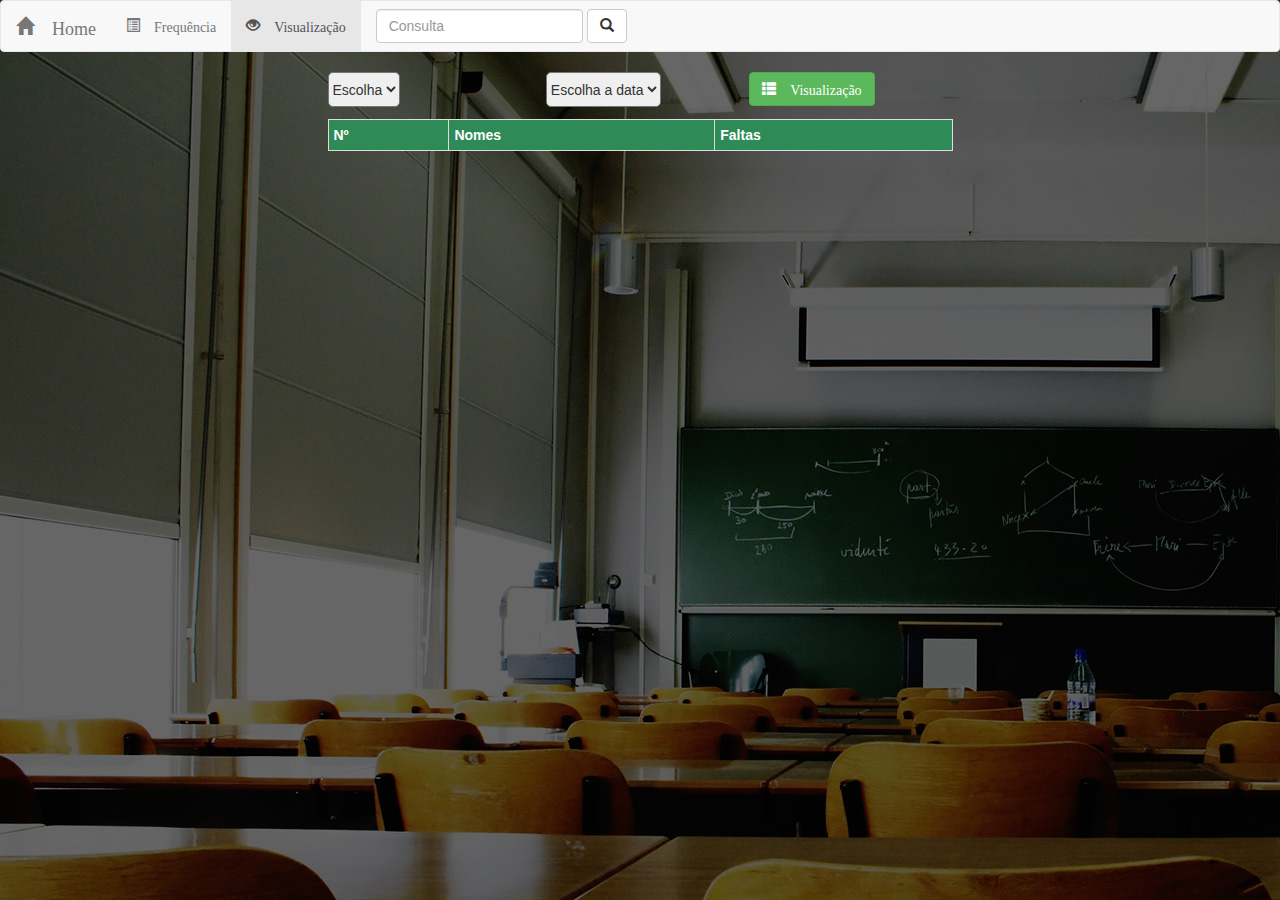
<file: freq_result.html>
<!DOCTYPE html>
<html>
<head>
<meta charset="utf-8">
<title>Sistema de Frequência</title>
<link rel="icon" href="Images/calendar-icon.png" type="image/x-icon"/>

<link href="bootstrap/css/bootstrap.min.css" rel="stylesheet" type="text/css">
<link href="bootstrap/css/frequencia.css" rel="stylesheet" type="text/css">
    <style>
			body{
				background-image: url(Images/back-freq.jpg);
			}
		</style>

</head>
<body>
		<nav class="navbar navbar-default">
  <div class="container-fluid">
    <!-- Brand and toggle get grouped for better mobile display -->
    <div class="navbar-header">
      <button type="button" class="navbar-toggle collapsed" data-toggle="collapse" data-target="#bs-example-navbar-collapse-1" aria-expanded="false">
        <span class="sr-only">Toggle navigation</span>
        <span class="icon-bar"></span>
        <span class="icon-bar"></span>
        <span class="icon-bar"></span>
      </button>
      <a class="navbar-brand" href="index.html"><span class="glyphicon glyphicon-home"> Home</span></a>
    </div>
    <!-- Collect the nav links, forms, and other content for toggling -->
    <div class="collapse navbar-collapse" id="bs-example-navbar-collapse-1">
      <ul class="nav navbar-nav">
        <li><a href="frequencia.html"><span class="glyphicon glyphicon-list-alt"> Frequência</span><span class="sr-only">(current)</span></a></li>
        <li class="active"><a href="#"><span class="glyphicon glyphicon-eye-open"> Visualização</span></a></li>
        <li class="dropdown">
      <form class="navbar-form navbar-left">
        <div class="form-group">
          <input type="text" class="form-control" placeholder="Consulta">
        </div>
        <button type="submit" class="btn btn-default"><span class="glyphicon glyphicon-search"></span></button>
      </form>
      <ul class="nav navbar-nav navbar-right">
    </div><!-- /.navbar-collapse -->
  </div><!-- /.container-fluid -->
</nav>

		<form method="post" class="form-horizontal">
				<div class="row tabelaNomes">
						<div class="col-md-2 col-md-offset-3">
				<select id="turma">
						<option>Escolha</option>
				</select>
						</div>

            <div class="col-md-2">
        <select id="data">
            <option >Escolha a data</option>
            <option value="01">Janeiro</option>
            <option value="02">Fevereiro</option>
            <option value="03">Março</option>
            <option value="04">Abril</option>
            <option value="05">Maio</option>
            <option value="06">Junho</option>
            <option value="07">Julho</option>
            <option value="08">Agosto</option>
            <option value="09">Setembro</option>
            <option value="10">Outubro</option>
            <option value="11">Novembro</option>
            <option value="12">Dezembro</option>
        </select>
            </div>

						<button class="btn btn-success" id="mostraDados"><span class="glyphicon glyphicon-th-list"> Visualização</span></button>
				</div>
	
		<div class="row tabelaNomes">
				<div class="col-md-6 col-md-offset-3">
						<table class="table table-striped table-bordered table-condensed table-hover">
						<tr>
								<th class="th">Nº</th>
								<th class="th">Nomes</th>
                <th class="th">Faltas</th>
						</tr>
						<tbody id="listaNomes">
						</tbody>
						</table>
				</div>
				</div>
		</div>
	</form>
    <script src="bootstrap/js/jquery-3.1.1.js"></script>
    <script src="bootstrap/js/java.js"></script>
</body>
</html>
</file>
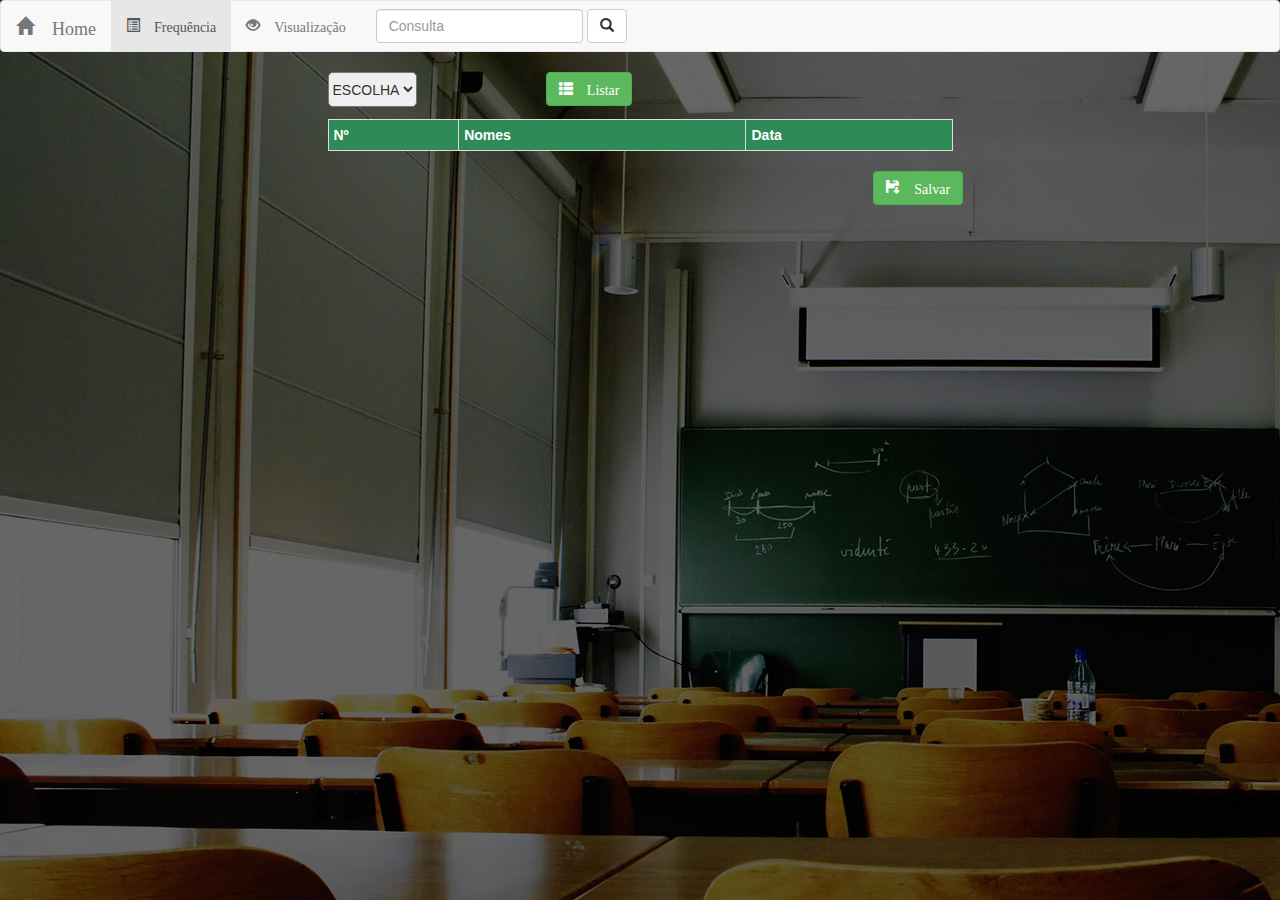
<file: frequencia.html>
<!DOCTYPE html>
<html>
<head>
<meta charset="utf-8">
<title>Sistema de Frequência</title>
<link rel="icon" href="Images/calendar-icon.png" type="image/x-icon"/>

<link href="bootstrap/css/bootstrap.min.css" rel="stylesheet" type="text/css">
<link href="bootstrap/css/frequencia.css" rel="stylesheet" type="text/css">
		<style>
			body{
				background-image: url(Images/back-freq.jpg);
			}
		</style>

</head>
<body>
		<nav class="navbar navbar-default">
  <div class="container-fluid">
    <!-- Brand and toggle get grouped for better mobile display -->
    <div class="navbar-header">
      <button type="button" class="navbar-toggle collapsed" data-toggle="collapse" data-target="#bs-example-navbar-collapse-1" aria-expanded="false">
        <span class="sr-only">Toggle navigation</span>
        <span class="icon-bar"></span>
        <span class="icon-bar"></span>
        <span class="icon-bar"></span>
      </button>
      <a class="navbar-brand" href="index.html"><span class="glyphicon glyphicon-home"> Home</span></a>
    </div>
    <!-- Collect the nav links, forms, and other content for toggling -->
    <div class="collapse navbar-collapse" id="bs-example-navbar-collapse-1">
      <ul class="nav navbar-nav">
        <li class="active"><a href="#"><span class="glyphicon glyphicon-list-alt"> Frequência</span><span class="sr-only">(current)</span></a></li>
        <li><a href="freq_result.html"><span class="glyphicon glyphicon-eye-open"> Visualização</span></a></li>
        <li class="dropdown">
      <form class="navbar-form navbar-left">
        <div class="form-group">
          <input type="text" class="form-control" placeholder="Consulta">
        </div>
        <button type="submit" class="btn btn-default"><span class="glyphicon glyphicon-search"></span></button>
      </form>
      <ul class="nav navbar-nav navbar-right">
    </div><!-- /.navbar-collapse -->
  </div><!-- /.container-fluid -->
</nav>

		<form method="post" class="form-horizontal">
				<div class="row tabelaNomes">
						<div class="col-md-2 col-md-offset-3">
				<select id="turma">
						<option>ESCOLHA</option>
				</select>
						</div>

				<div class="col-md-2">
						<button class="btn btn-success" id="listarNomes"><span class="glyphicon glyphicon-th-list"> Listar</span></button>
				</div>
		</div>
	
		<div class="row tabelaNomes">
				<div class="col-md-6 col-md-offset-3">
						<table class="table table-striped table-bordered table-condensed table-hover">
						<tr>
								<th class="th">Nº</th>
								<th class="th">Nomes</th>
								<th id="dataCabecalho" class="th">Data </th>
						</tr>
						<tbody id="listaNomes">
						</tbody>
						</table>
				</div>
				</div>
		
		<div class="row">
			<div class="col-md-1 col-md-offset-8">
				<button id="salvarDados" class="btn btn-success"><span class="glyphicon glyphicon-floppy-save"> Salvar</span></button>
			</div>
		</div>
	</form>
    <script src="bootstrap/js/jquery-3.1.1.js"></script>
    <script src="bootstrap/js/java.js"></script>
</body>
</html>
</file>
<file: bootstrap/css/frequencia.css>
/* Cores alternadas nas linhas da tabela */
tr:nth-child(even)>td {
	 background-color: #AAAAAA;
}

tr:nth-child(odd)>td {
	background-color: #DDDDDD;
}

.th {
    background-color: seagreen;
    color: white;
}

.tabelaNomes{
	margin-top: 1%;
}

#recep{
	font-size: 70px;
	font-style: italic;
	color: #FF8C00;
	font-family: Georgia;
}

select{
	position: absolute;
	height: 35px;
	border-radius: 5px;
}

#center{
	position: relative;
	top: 100px;
}
</file>
